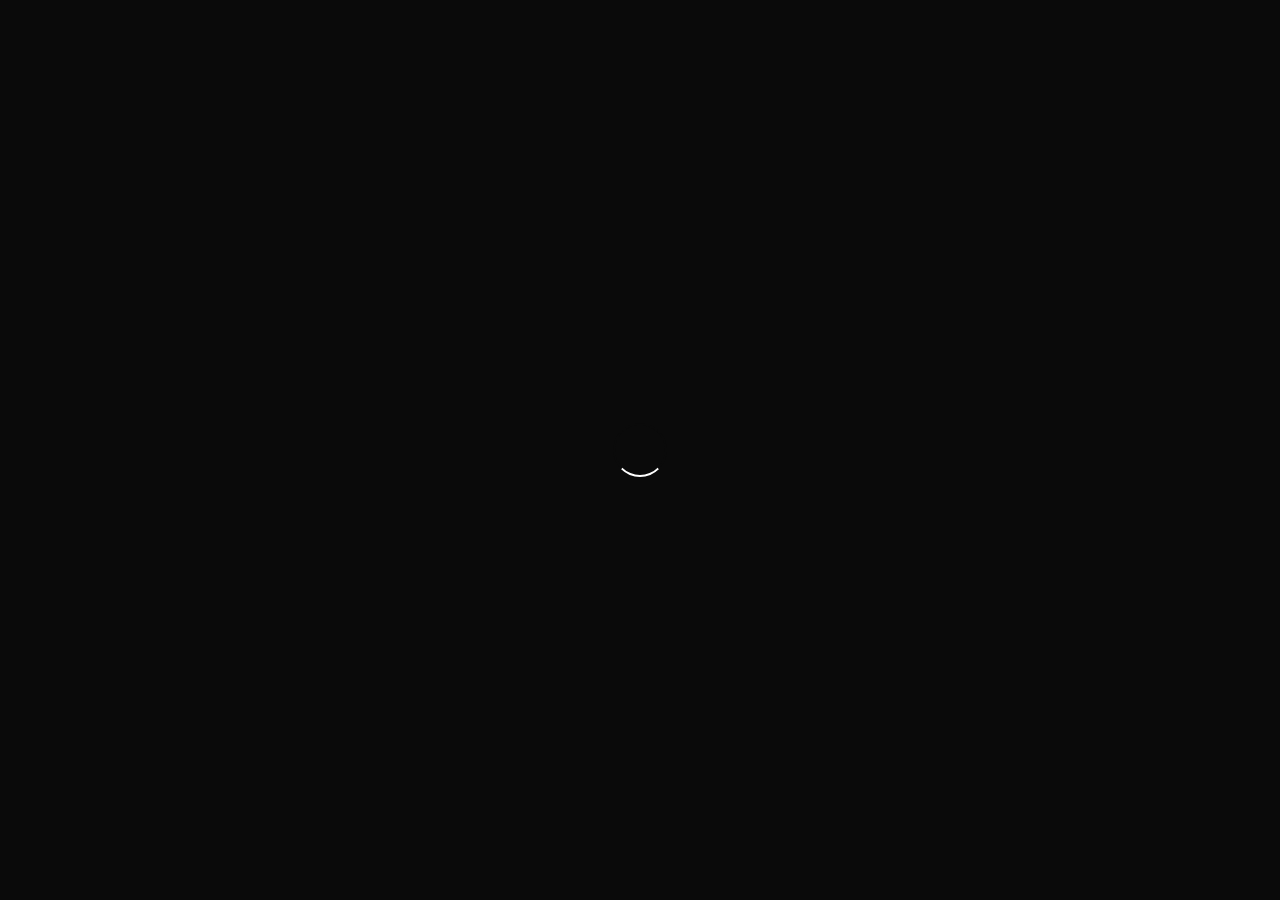
<file: blog/index.html>
<!DOCTYPE html><html lang="en"><head>
    <meta charset="UTF-8">
    <meta name="viewport" content="width=device-width, initial-scale=1.0">
    <meta http-equiv="X-UA-Compatible" content="ie=edge">
    <title>ستتيستتيستتيست</title>
    <link rel="stylesheet" href="https://cdnjs.cloudflare.com/ajax/libs/animate.css/3.7.0/animate.min.css">
    <link rel="stylesheet" href="https://use.fontawesome.com/releases/v5.7.1/css/all.css" integrity="sha384-fnmOCqbTlWIlj8LyTjo7mOUStjsKC4pOpQbqyi7RrhN7udi9RwhKkMHpvLbHG9Sr" crossorigin="anonymous">
    <script src="https://code.jquery.com/jquery-3.4.1.min.js" integrity="sha256-CSXorXvZcTkaix6Yvo6HppcZGetbYMGWSFlBw8HfCJo=" crossorigin="anonymous"></script>
  <link rel="stylesheet" href="../../index.css"></head>
  <body>
    <div id="loading">
      <div id="spinner"></div>
    </div>
    <a href="/" class="go_back"><i class="fas fa-arrow-left"></i></a>
    <div id="background_overlay"></div>
    <div id="background" style="background: url(top_image.jpeg) center;"></div>
    <table id="profile_blog">
      <tbody>
        <tr>
          <td style="width:8vw;"><div id="profile_img_blog"></div></td>
          <td style="width:52vw;">
            <div id="username_blog"></div>
          </td>
        </tr>
      </tbody>
    </table>
    <div id="blog-display">
      <h1 id="blog_title">ستتيستتيستتيست</h1>
      <h2 id="blog_sub_title">تيستتيستتيستتيستتيستتيستتيستتيستتيستتيستتيستتيستتيستتيست</h2>
      <div id="blog"><p id="para_0_original">تيستتيستتيستتيستتيستتيستتيستتيستتيستتيستتيستتيستتيستتيستتيستتيستتيستتيستتيستتيستتيستتيستتيستتيستتيستتيستتيستتيستتيستتيستتيستتيستتيستتيستتيستتيستتيستتيستتيستتيستتيستتيستتيستتيستتيستتيستتيستتيستتيستتيستتيستتيستتيستتيستتيستتيستتيستتيستتيستتيستتيستتيستتيستتيستتيستتيست</p></div>
    </div>
    <div id="footer_blog">
      <a href="https://github.com/imfunniee" target="_blank">made on earth by a human</a>
    </div>
    <script type="text/javascript">
      setTimeout(function() {
        document.getElementById("loading").classList.add("animated");
        document.getElementById("loading").classList.add("fadeOut");
        setTimeout(function() {
          document.getElementById("loading").classList.remove("animated");
          document.getElementById("loading").classList.remove("fadeOut");
          document.getElementById("loading").style.display = "none";
        }, 800);
      }, 1500);
      $.getJSON("../../config.json", function(user) {
        var icon = document.createElement("link");
        icon.setAttribute("rel", "icon");
        icon.setAttribute("href", user[0].userimg);
        icon.setAttribute("type", "image/png");
        document.getElementsByTagName("head")[0].appendChild(icon);
        document.getElementById(
          "profile_img_blog"
        ).style.background = `url('${user[0].userimg}') center center`;
        document.getElementById(
          "username_blog"
        ).innerHTML = `<span style="display:${
          user[0].name == null || !user[0].name ? "none" : "block"
        };">${user[0].name}</span>@${user[0].username}<b id="blog_time"></b>`;

        if ((user[0].theme = "dark.css")) {
          document.querySelector("#background_overlay").style.background =
            "linear-gradient(0deg, rgba(10, 10, 10, 1), rgba(10, 10, 10, 0.1))";
        } else {
          document.querySelector("#background_overlay").style.background =
            "linear-gradient(0deg, rgba(255, 255, 255, 1), rgba(255, 255, 255, 0.1))";
        }
      });
    </script>
  

</body></html>
</file>
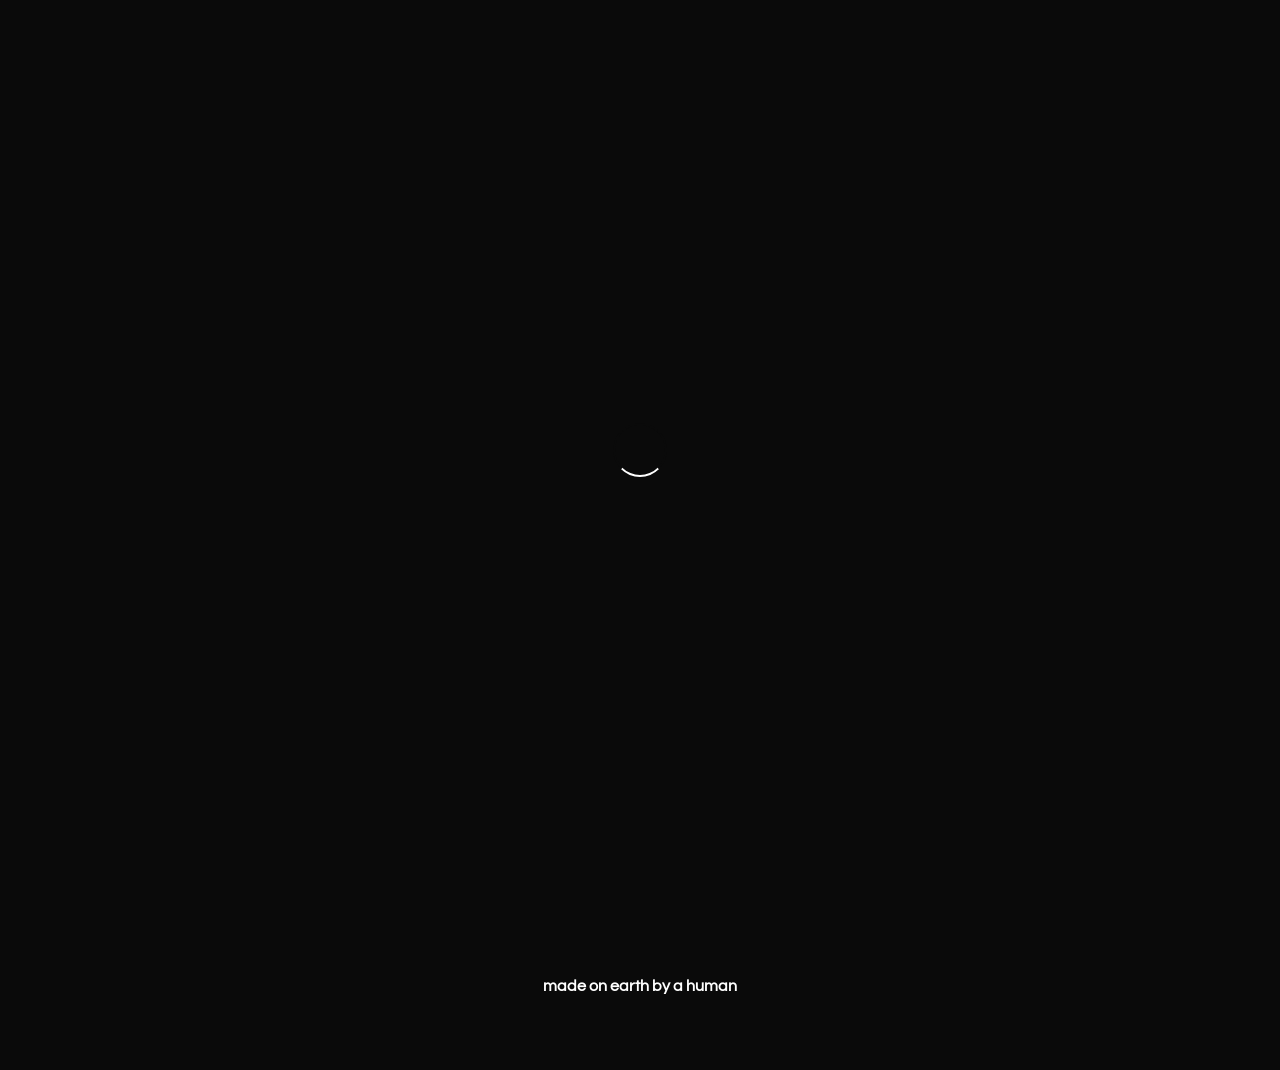
<file: blog/------/index.html>
<!DOCTYPE html><html lang="en"><head>
    <meta charset="UTF-8">
    <meta name="viewport" content="width=device-width, initial-scale=1.0">
    <meta http-equiv="X-UA-Compatible" content="ie=edge">
    <title>مثال مثال مثال مثال مثال مثال </title>
    <link rel="stylesheet" href="https://cdnjs.cloudflare.com/ajax/libs/animate.css/3.7.0/animate.min.css">
    <link rel="stylesheet" href="https://use.fontawesome.com/releases/v5.7.1/css/all.css" integrity="sha384-fnmOCqbTlWIlj8LyTjo7mOUStjsKC4pOpQbqyi7RrhN7udi9RwhKkMHpvLbHG9Sr" crossorigin="anonymous">
    <script src="https://code.jquery.com/jquery-3.4.1.min.js" integrity="sha256-CSXorXvZcTkaix6Yvo6HppcZGetbYMGWSFlBw8HfCJo=" crossorigin="anonymous"></script>
  <link rel="stylesheet" href="../../index.css"></head>
  <body>
    <div id="loading">
      <div id="spinner"></div>
    </div>
    <a href="/" class="go_back"><i class="fas fa-arrow-left"></i></a>
    <div id="background_overlay"></div>
    <div id="background" style="background: url(top_image.jpeg) center;"></div>
    <table id="profile_blog">
      <tbody>
        <tr>
          <td style="width:8vw;"><div id="profile_img_blog"></div></td>
          <td style="width:52vw;">
            <div id="username_blog"></div>
          </td>
        </tr>
      </tbody>
    </table>
    <div id="blog-display">
      <h1 id="blog_title">مثال مثال مثال مثال مثال مثال </h1>
      <h2 id="blog_sub_title">مثال مثال مثال مثال مثال مثال مثال مثال مثال مثال مثال مثال </h2>
      <div id="blog"><p id="para_0_original">مثال مثال مثال مثال مثال مثال مثال مثال مثال مثال مثال مثال مثال مثال مثال مثال مثال مثال مثال مثال مثال مثال مثال مثال مثال مثال مثال مثال مثال مثال مثال مثال مثال مثال مثال مثال مثال مثال مثال مثال مثال مثال مثال مثال مثال مثال مثال مثال مثال مثال مثال مثال مثال مثال مثال مثال مثال مثال مثال مثال مثال مثال مثال مثال مثال مثال مثال مثال مثال مثال مثال مثال مثال مثال مثال مثال مثال مثال مثال مثال مثال مثال مثال مثال مثال مثال مثال مثال مثال مثال مثال مثال مثال مثال مثال مثال مثال مثال مثال مثال مثال مثال مثال مثال مثال مثال مثال مثال مثال مثال مثال مثال مثال مثال مثال مثال مثال مثال مثال مثال مثال مثال مثال مثال مثال مثال مثال مثال </p></div>
    </div>
    <div id="footer_blog">
      <a href="https://github.com/imfunniee" target="_blank">made on earth by a human</a>
    </div>
    <script type="text/javascript">
      setTimeout(function() {
        document.getElementById("loading").classList.add("animated");
        document.getElementById("loading").classList.add("fadeOut");
        setTimeout(function() {
          document.getElementById("loading").classList.remove("animated");
          document.getElementById("loading").classList.remove("fadeOut");
          document.getElementById("loading").style.display = "none";
        }, 800);
      }, 1500);
      $.getJSON("../../config.json", function(user) {
        var icon = document.createElement("link");
        icon.setAttribute("rel", "icon");
        icon.setAttribute("href", user[0].userimg);
        icon.setAttribute("type", "image/png");
        document.getElementsByTagName("head")[0].appendChild(icon);
        document.getElementById(
          "profile_img_blog"
        ).style.background = `url('${user[0].userimg}') center center`;
        document.getElementById(
          "username_blog"
        ).innerHTML = `<span style="display:${
          user[0].name == null || !user[0].name ? "none" : "block"
        };">${user[0].name}</span>@${user[0].username}<b id="blog_time"></b>`;

        if ((user[0].theme = "dark.css")) {
          document.querySelector("#background_overlay").style.background =
            "linear-gradient(0deg, rgba(10, 10, 10, 1), rgba(10, 10, 10, 0.1))";
        } else {
          document.querySelector("#background_overlay").style.background =
            "linear-gradient(0deg, rgba(255, 255, 255, 1), rgba(255, 255, 255, 0.1))";
        }
      });
    </script>
  

</body></html>
</file>
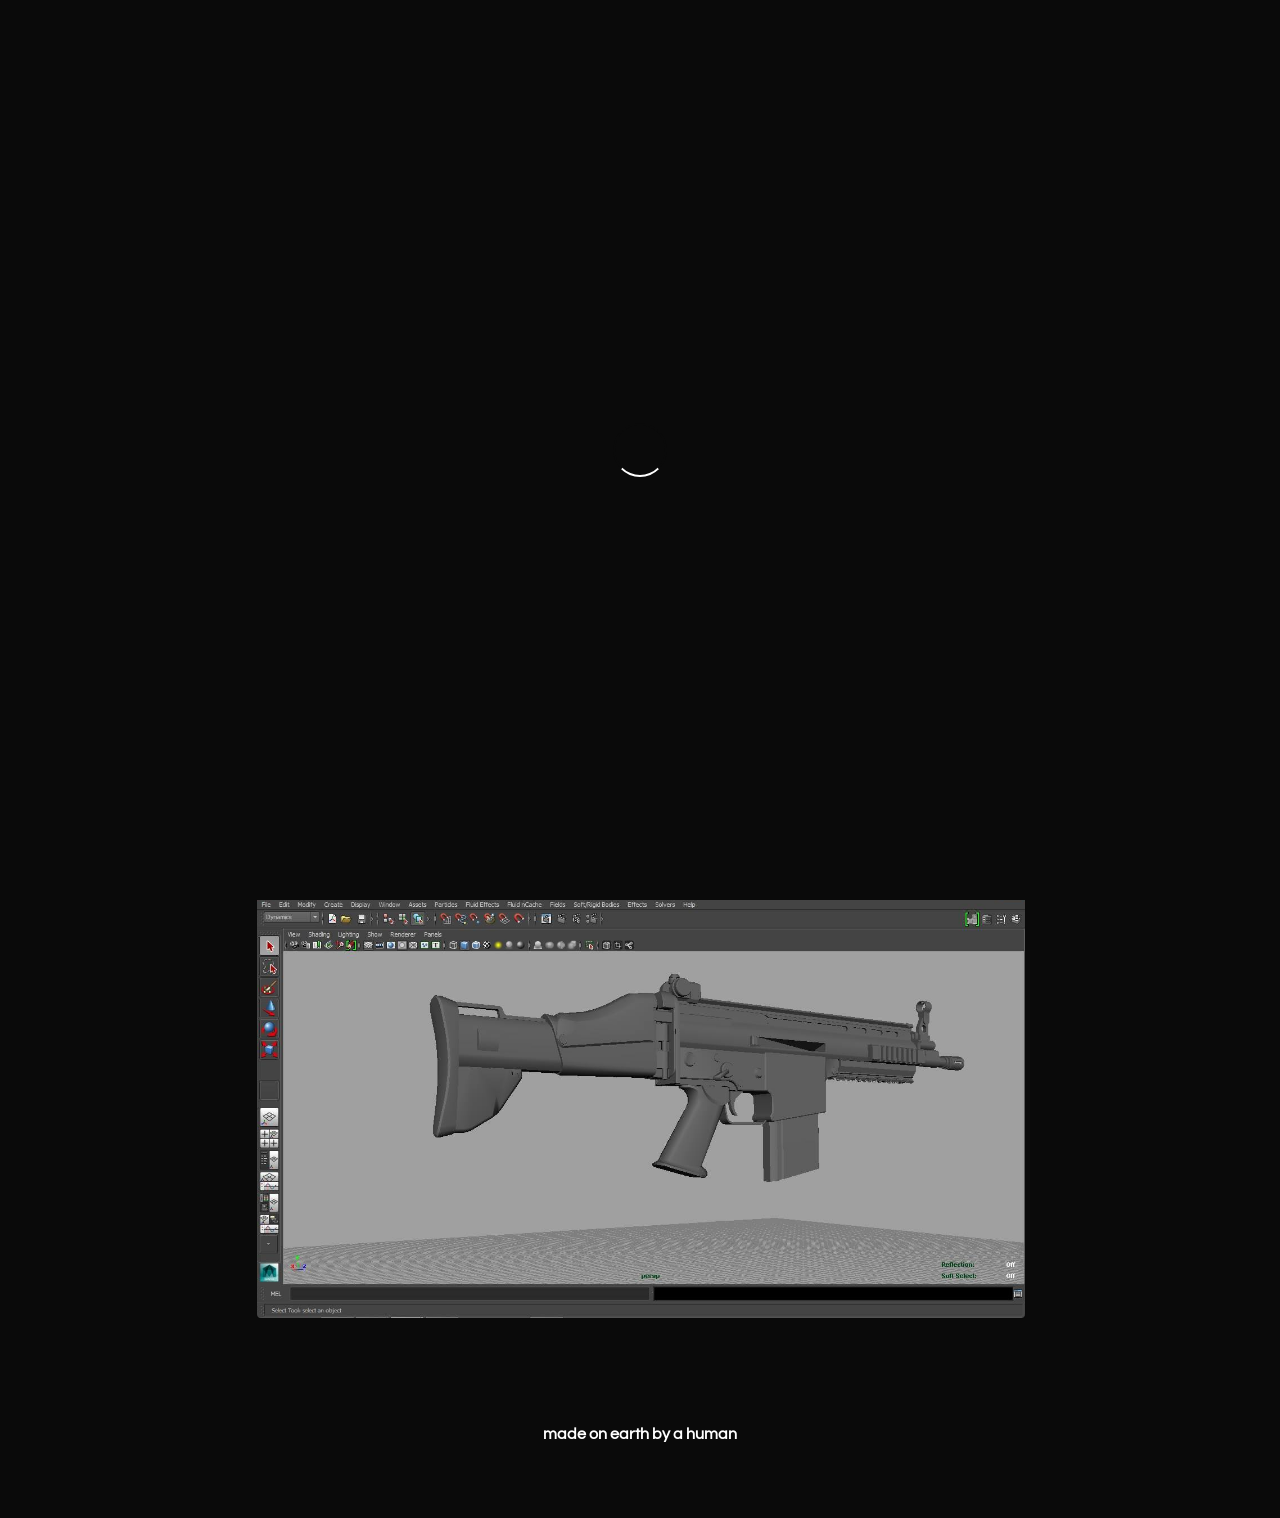
<file: blog/Hello-Friend/index.html>
<!DOCTYPE html><html lang="en"><head>
    <meta charset="UTF-8">
    <meta name="viewport" content="width=device-width, initial-scale=1.0">
    <meta http-equiv="X-UA-Compatible" content="ie=edge">
    <title>Hello Friend</title>
    <link rel="stylesheet" href="https://cdnjs.cloudflare.com/ajax/libs/animate.css/3.7.0/animate.min.css">
    <link rel="stylesheet" href="https://use.fontawesome.com/releases/v5.7.1/css/all.css" integrity="sha384-fnmOCqbTlWIlj8LyTjo7mOUStjsKC4pOpQbqyi7RrhN7udi9RwhKkMHpvLbHG9Sr" crossorigin="anonymous">
    <script src="https://code.jquery.com/jquery-3.4.1.min.js" integrity="sha256-CSXorXvZcTkaix6Yvo6HppcZGetbYMGWSFlBw8HfCJo=" crossorigin="anonymous"></script>
  <link rel="stylesheet" href="../../index.css"></head>
  <body>
    <div id="loading">
      <div id="spinner"></div>
    </div>
    <a href="/" class="go_back"><i class="fas fa-arrow-left"></i></a>
    <div id="background_overlay"></div>
    <div id="background" style="background: url(top_image.jpeg) center;"></div>
    <table id="profile_blog">
      <tbody>
        <tr>
          <td style="width:8vw;"><div id="profile_img_blog"></div></td>
          <td style="width:52vw;">
            <div id="username_blog"></div>
          </td>
        </tr>
      </tbody>
    </table>
    <div id="blog-display">
      <h1 id="blog_title">Hello Friend</h1>
      <h2 id="blog_sub_title">Hello Friend XD</h2>
      <div id="blog"><p id="para_0_original">Hello FriendHello FriendHello FriendHello FriendHello FriendHello FriendHello FriendHello FriendHello FriendHello FriendHello FriendHello FriendHello FriendHello FriendHello FriendHello FriendHello FriendHello FriendHello FriendHello FriendHello FriendHello FriendHello FriendHello FriendHello FriendHello FriendHello FriendHello FriendHello FriendHello FriendHello FriendHello FriendHello FriendHello FriendHello FriendHello FriendHello FriendHello FriendHello FriendHello FriendHello FriendHello FriendHello FriendHello FriendHello FriendHello FriendHello FriendHello FriendHello FriendHello FriendHello FriendHello FriendHello FriendHello FriendHello FriendHello FriendHello FriendHello FriendHello FriendHello FriendHello Friend</p><img src="img_0.jpeg" alt="blog image 0" id="img_0_original"></div>
    </div>
    <div id="footer_blog">
      <a href="https://github.com/imfunniee" target="_blank">made on earth by a human</a>
    </div>
    <script type="text/javascript">
      setTimeout(function() {
        document.getElementById("loading").classList.add("animated");
        document.getElementById("loading").classList.add("fadeOut");
        setTimeout(function() {
          document.getElementById("loading").classList.remove("animated");
          document.getElementById("loading").classList.remove("fadeOut");
          document.getElementById("loading").style.display = "none";
        }, 800);
      }, 1500);
      $.getJSON("../../config.json", function(user) {
        var icon = document.createElement("link");
        icon.setAttribute("rel", "icon");
        icon.setAttribute("href", user[0].userimg);
        icon.setAttribute("type", "image/png");
        document.getElementsByTagName("head")[0].appendChild(icon);
        document.getElementById(
          "profile_img_blog"
        ).style.background = `url('${user[0].userimg}') center center`;
        document.getElementById(
          "username_blog"
        ).innerHTML = `<span style="display:${
          user[0].name == null || !user[0].name ? "none" : "block"
        };">${user[0].name}</span>@${user[0].username}<b id="blog_time"></b>`;

        if ((user[0].theme = "dark.css")) {
          document.querySelector("#background_overlay").style.background =
            "linear-gradient(0deg, rgba(10, 10, 10, 1), rgba(10, 10, 10, 0.1))";
        } else {
          document.querySelector("#background_overlay").style.background =
            "linear-gradient(0deg, rgba(255, 255, 255, 1), rgba(255, 255, 255, 0.1))";
        }
      });
    </script>
  

</body></html>
</file>
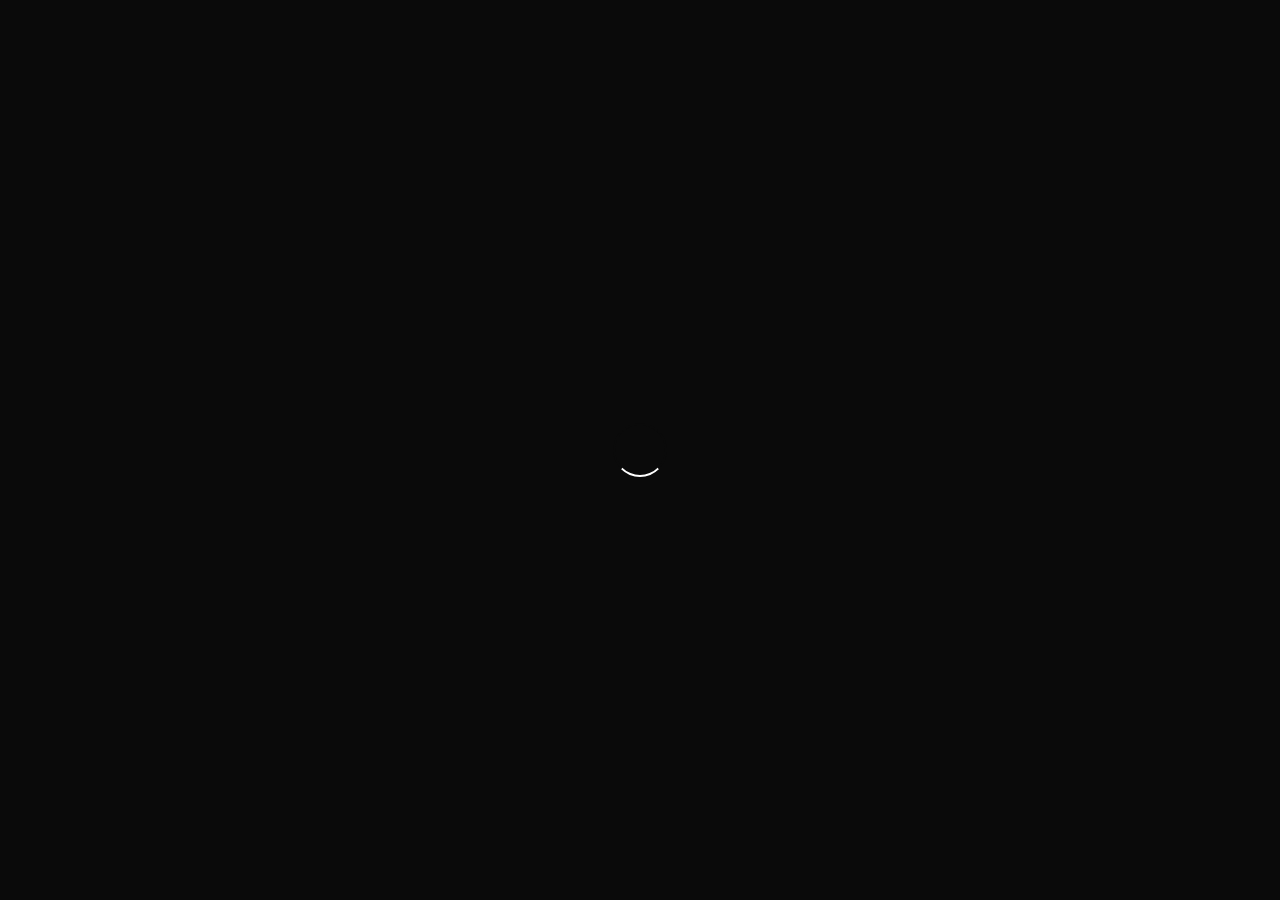
<file: blog/tEST/index.html>
<!DOCTYPE html><html lang="en"><head>
    <meta charset="UTF-8">
    <meta name="viewport" content="width=device-width, initial-scale=1.0">
    <meta http-equiv="X-UA-Compatible" content="ie=edge">
    <title>tEST</title>
    <link rel="stylesheet" href="https://cdnjs.cloudflare.com/ajax/libs/animate.css/3.7.0/animate.min.css">
    <link rel="stylesheet" href="https://use.fontawesome.com/releases/v5.7.1/css/all.css" integrity="sha384-fnmOCqbTlWIlj8LyTjo7mOUStjsKC4pOpQbqyi7RrhN7udi9RwhKkMHpvLbHG9Sr" crossorigin="anonymous">
    <script src="https://code.jquery.com/jquery-3.4.1.min.js" integrity="sha256-CSXorXvZcTkaix6Yvo6HppcZGetbYMGWSFlBw8HfCJo=" crossorigin="anonymous"></script>
  <link rel="stylesheet" href="../../index.css"></head>
  <body>
    <div id="loading">
      <div id="spinner"></div>
    </div>
    <a href="/" class="go_back"><i class="fas fa-arrow-left"></i></a>
    <div id="background_overlay"></div>
    <div id="background" style="background: url(top_image.jpeg) center;"></div>
    <table id="profile_blog">
      <tbody>
        <tr>
          <td style="width:8vw;"><div id="profile_img_blog"></div></td>
          <td style="width:52vw;">
            <div id="username_blog"></div>
          </td>
        </tr>
      </tbody>
    </table>
    <div id="blog-display">
      <h1 id="blog_title">tEST</h1>
      <h2 id="blog_sub_title">TTTTTTTTTTTTTTTTTTTTTTTTTTTTTTTTTTTTT</h2>
      <div id="blog"><p id="para_0_original">[base64]</p></div>
    </div>
    <div id="footer_blog">
      <a href="https://github.com/imfunniee" target="_blank">made on earth by a human</a>
    </div>
    <script type="text/javascript">
      setTimeout(function() {
        document.getElementById("loading").classList.add("animated");
        document.getElementById("loading").classList.add("fadeOut");
        setTimeout(function() {
          document.getElementById("loading").classList.remove("animated");
          document.getElementById("loading").classList.remove("fadeOut");
          document.getElementById("loading").style.display = "none";
        }, 800);
      }, 1500);
      $.getJSON("../../config.json", function(user) {
        var icon = document.createElement("link");
        icon.setAttribute("rel", "icon");
        icon.setAttribute("href", user[0].userimg);
        icon.setAttribute("type", "image/png");
        document.getElementsByTagName("head")[0].appendChild(icon);
        document.getElementById(
          "profile_img_blog"
        ).style.background = `url('${user[0].userimg}') center center`;
        document.getElementById(
          "username_blog"
        ).innerHTML = `<span style="display:${
          user[0].name == null || !user[0].name ? "none" : "block"
        };">${user[0].name}</span>@${user[0].username}<b id="blog_time"></b>`;

        if ((user[0].theme = "dark.css")) {
          document.querySelector("#background_overlay").style.background =
            "linear-gradient(0deg, rgba(10, 10, 10, 1), rgba(10, 10, 10, 0.1))";
        } else {
          document.querySelector("#background_overlay").style.background =
            "linear-gradient(0deg, rgba(255, 255, 255, 1), rgba(255, 255, 255, 0.1))";
        }
      });
    </script>
  

</body></html>
</file>
<file: index.css>
@import url("https://fonts.googleapis.com/css?family=Poppins");
@import url("https://fonts.googleapis.com/css?family=Questrial");

body {
  margin: 0%;
  padding: 0%;
  width: 100vw;
  background: var(--bg-color);
  color: var(--text-color);
  max-width: 100vw;
  overflow-x: hidden;
  align-items: center;
  font-family: "Poppins", sans-serif;
}

#loading {
  width: 100vw;
  height: 100vh;
  position: fixed;
  background: var(--bg-color);
  z-index: 999;
  display: flex;
  justify-content: center;
  flex-direction: column;
  align-items: center;
  top: 0;
  bottom: 0;
  left: 0;
  right: 0;
}

#spinner {
  animation: rotate 0.5s infinite linear;
  width: 50px;
  height: 50px;
  border: 2px solid var(--bg-color);
  border-bottom: 2px solid var(--text-color);
  border-radius: 50%;
  margin: 0;
}

@keyframes rotate {
  0% {
    transform: rotate(0deg);
  }

  100% {
    transform: rotate(360deg);
  }
}

#profile {
  width: 24vw;
  padding: 4vh 3vw;
  height: 92vh;
  display: flex;
  flex-direction: column;
  justify-content: center;
  text-align: left;
  background: var(--background-image) center center;
  background-size: cover !important;
  background-repeat: no-repeat;
  position: fixed;
  color: #fff !important;
}

#display {
  width: 64vw;
  padding: 4vh 3vw;
  height: 92vh;
  display: inline-block;
  padding-left: 33vw;
}

#display h1 {
  font-size: 50px;
  color: var(--text-color);
  font-weight: bold;
  font-family: "Questrial", sans-serif;
}

.emoji {
  width: 18px;
  height: 18px;
}

#profile_img_blog {
  border-radius: 50%;
  width: 90px;
  height: 90px;
  background-size: cover !important;
  background-repeat: no-repeat;
}

#username_blog {
  font-size: 18px;
  color: var(--text-color);
  font-family: "Poppins", sans-serif;
  font-weight: bold;
}

#username_blog span {
  font-size: 24px;
  font-family: "Questrial", sans-serif !important;
}

#username_blog b {
  font-size: 12px;
  font-family: "Poppins", sans-serif;
  font-weight: bold;
}

#blog-display {
  width: 60vw;
  margin: 0px 20vw;
  text-align: left;
  margin-top: 3vh;
  z-index: 1;
}

#profile_blog {
  width: 60vw;
  margin: 0px 20vw;
  margin-top: 34vh;
  text-align: left;
  z-index: 1;
}

#background_overlay {
  width: 100vw;
  height: 55vh;
  position: absolute;
  z-index: -1;
  top: 0;
  left: 0;
}

#background {
  width: 100vw;
  height: 55vh;
  background-size: cover !important;
  background-repeat: no-repeat !important;
  position: absolute;
  z-index: -2;
  top: 0;
  left: 0;
}

#blog-display h1 {
  font-size: 50px;
  color: var(--text-color);
  font-weight: bold;
  font-family: "Questrial", sans-serif;
}

#blog-display h2 {
  color: var(--blog-gray-color);
}

#blog-display {
  padding: 1vh 0px;
  font-family: "Questrial", sans-serif;
}

#blog p {
  font-size: 17px;
  line-height: 25px;
  word-spacing: 1.2px;
  margin: 5vh 0px;
}

#blog p span {
  padding: 2px 4px;
  background: var(--text-color);
  color: var(--bg-color) !important;
}

#blog img {
  width: 100%;
  margin: 2vh 0px;
  border-radius: 5px;
  border: 1px solid rgb(0, 0, 0, 0.08);
}

#header {
  width: 63vw;
  text-align: right;
  padding: 3vh 0px;
  position: absolute;
}

#header a {
  color: var(--text-color);
  text-decoration: none;
  margin-left: 4vw;
  font-weight: bold;
}

#footer_blog {
  width: 90vw;
  padding: 8vh 5vw;
  text-align: center;
}

#footer_blog a {
  color: var(--text-color) !important;
  text-decoration: none;
  font-family: "Questrial", sans-serif;
  font-weight: bold;
}

#footer {
  width: 100%;
  padding: 8vh 0px;
  text-align: center;
}

#footer a {
  color: var(--text-color) !important;
  text-decoration: none;
  font-family: "Questrial", sans-serif;
  font-weight: bold;
}

#profile_img {
  width: 180px;
  height: 180px;
  min-width: 180px;
  min-height: 180px;
  max-width: 180px;
  max-height: 180px;
  border-radius: 5px;
  background-size: cover !important;
  background-repeat: no-repeat !important;
}

#profile div {
  font-weight: bold;
  margin: 1.5vh 0px;
}

#username {
  font-size: 18px;
  font-weight: bold;
}

#username span {
  font-size: 24px;
}

#userbio {
  font-size: 26px;
  font-family: "Questrial", sans-serif;
  width: 100%;
}

#about {
  font-size: 18px;
  font-family: "Questrial", sans-serif;
}

#about a,
#username a {
  color: #fff !important;
  text-decoration: none;
  font-weight: bold;
}

#about a:hover,
#username a:hover {
  text-decoration: underline;
}

#about span {
  margin: 1vh 0px;
  display: block;
}

#about span i {
  font-size: 16px;
}

#work {
  margin: 2vh 0px;
  padding: 4vh 0px !important;
}

#forks {
  margin: 2vh 0px;
  padding: 4vh 0px !important;
}

.projects {
  margin-left: -15px;
  /* align section w/ heading above */
}

.projects a {
  /* 30px is the gutter size in magic grid */
  width: calc(49% - 30px);
  /* 49% avoids a weird single column on some wide screens */
  display: flex;
  text-decoration: none;
}

.projects section {
  width: 100%;
  padding: 2.5vh 5%;
  margin: 1vh 0px;
  display: inline-block;
  border-radius: 5px;
  color: var(--text-color);
  border: 1px solid rgb(0, 0, 0, 0.08);
  box-shadow: 0px 0px 0px rgb(0, 0, 0, 0);
  transition: 0.4s ease-in-out;
  transform: scale(1);
}

.projects section:hover {
  cursor: pointer;
  border: 1px solid rgb(0, 0, 0, 0);
  box-shadow: 0px 15px 35px rgb(0, 0, 0, 0.06);
  transform: scale(1.03);
}

.section_title {
  font-size: 24px;
  font-weight: bold;
  margin: 1vh 0px;
  padding: 0px 1px;
  word-wrap: break-word;
}

.about_section {
  font-size: 18px;
  font-family: "Questrial", sans-serif;
  margin: 2vh 0px;
  font-weight: bold;
  word-wrap: break-word;
}

.bottom_section {
  margin: 1vh 0px;
  font-size: 14px;
  word-wrap: break-word;
}

.bottom_section span {
  margin-right: 20px;
  font-weight: bold;
}

.bottom_section span i {
  font-size: 15px;
}

.socials {
  color: #fff;
  text-decoration: none;
  margin: 3vh 0px !important;
}

.socials span {
  display: inline-block !important;
  margin-right: 2vw !important;
  font-weight: normal !important;
}

.socials span a {
  font-weight: normal !important;
}

#blog_section {
  margin: 2vh 0px;
  padding: 2vh 0px !important;
}

#blogs {
  columns: 2;
}

#blog_title {
  font-size: 50px;
}

#blog_sub_title {
  font-size: 36px;
  margin-top: -2vh;
}

#blogs section {
  width: 100%;
  display: inline-block;
  border-radius: 5px;
  color: var(--text-color);
  border: 1px solid rgb(0, 0, 0, 0.04);
  box-shadow: 0px 0px 0px rgb(0, 0, 0, 0);
  transition: 0.4s ease-in-out;
  transform: scale(1);
  padding: 0px;
  margin: 2vh 0px;
}

#blogs section img {
  width: 100%;
  border-radius: 5px 5px 0px 0px;
}

.blog_container {
  padding: 2.5vh 5%;
}

#blogs section:hover {
  cursor: pointer;
  border: 1px solid rgb(0, 0, 0, 0);
  box-shadow: 0px 15px 35px rgb(0, 0, 0, 0.06);
  transform: scale(1.03);
}

.go_back {
  position: absolute;
  color: var(--text-color);
  font-size: 26px;
  margin-left: 5vw;
  margin-top: 4vh;
}

::selection {
  color: var(--bg-color);
  background: var(--text-color);
}

@media (max-width: 800px) {
  #profile {
    width: 90vw;
    padding: 4vh 5vw;
    height: 60vh;
    text-align: center;
    position: relative;
  }

  #display {
    width: 90vw;
    padding: 4vh 5vw;
    height: auto;
    display: inline-block;
    padding-left: 5vw;
  }

  #profile_img {
    width: 120px;
    height: 120px;
    min-width: 120px;
    min-height: 120px;
    max-width: 120px;
    max-height: 120px;
    margin: 0px auto !important;
  }

  #work {
    margin: 0px;
  }

  .projects {
    margin-left: 0;
    /* remove neg margin to align w/ header */
  }

  .projects a {
    width: 100%;
  }

  .projects section {
    width: 88%;
  }

  #blogs {
    columns: 1;
  }

  #blogs section {
    width: 98%;
  }

  #blog_section {
    margin: 0px;
  }

  #blog-display {
    width: 90vw;
    margin: 0px 5vw;
    text-align: left;
    margin-top: 0vh;
    z-index: 1;
  }

  #blog_title {
    font-size: 32px !important;
  }

  #blog_sub_title {
    font-size: 24px;
    margin-top: -1vh;
  }

  #profile_blog {
    width: 90vw;
    margin: 0px 5vw;
    margin-top: 36vh;
    text-align: left;
    z-index: 1;
  }

  #profile_img_blog {
    width: 65px;
    height: 65px;
  }

  .go_back {
    position: relative;
    color: var(--text-color);
    font-size: 26px;
    margin-left: 5vw;
    top: 5vh;
  }

  #blog img {
    margin: 1vh 0px !important;
  }

  #blog p {
    margin: 2vh 0px;
  }
}

::-webkit-scrollbar {
  width: 5px;
  height: 5px;
}

::-webkit-scrollbar-track {
  background: var(--bg-color);
}

::-webkit-scrollbar-thumb {
  background: var(--text-color);
}
:root {
  --bg-color: rgb(10, 10, 10);
  --text-color: #fff;
  --blog-gray-color: rgb(180, 180, 180);
  --background-image: linear-gradient(
      90deg,
      rgba(10, 10, 10, 0.3),
      rgb(10, 10, 10, 1)
    ),
    url("https://i.ibb.co/ZWWw9kH/glo-grand-egyptian-museum-01-jpg-adaptive-1920-3-2.jpg");
  --background-background: linear-gradient(
      0deg,
      rgba(10, 10, 10, 1),
      rgba(10, 10, 10, 0.6)
    ),
    url("https://i.ibb.co/ZWWw9kH/glo-grand-egyptian-museum-01-jpg-adaptive-1920-3-2.jpg") center center fixed;
  --height: 50vh;
}

#display h1 {
  -webkit-background-clip: text;
  background-clip: text;
  -webkit-text-fill-color: #fff;
}

#blog-display h1 {
  -webkit-background-clip: text;
  background-clip: text;
  -webkit-text-fill-color: #fff;
}

.projects section {
  background: rgb(20, 20, 20);
}

#blog_section section {
  background: rgb(20, 20, 20);
}

@media (max-width: 800px) {
  :root {
    --background-image: linear-gradient(
        0deg,
        rgba(10, 10, 10, 1),
        rgba(10, 10, 10, 0)
      ),
      url("https://i.ibb.co/ZWWw9kH/glo-grand-egyptian-museum-01-jpg-adaptive-1920-3-2.jpg") !important;
  }
}
</file>
